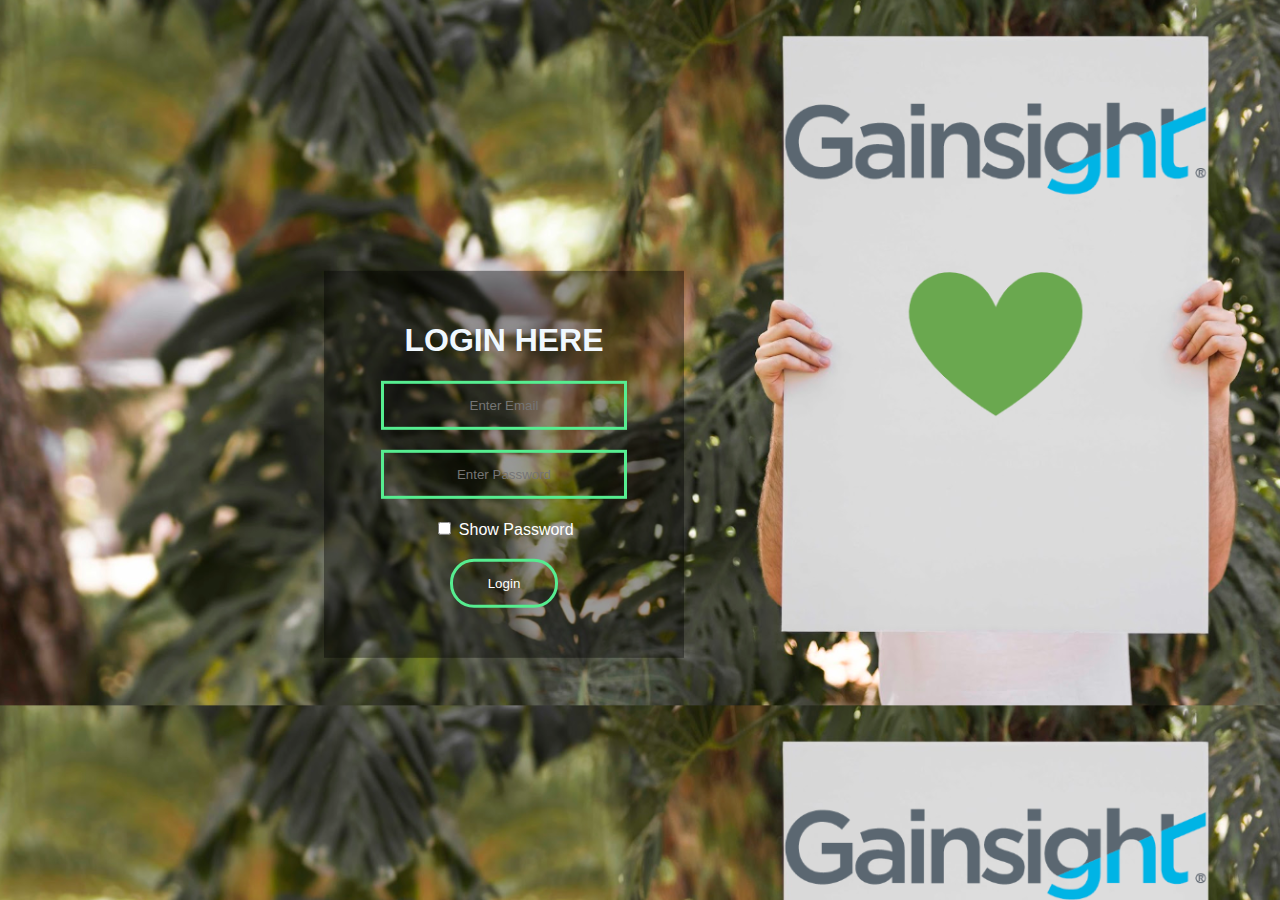
<file: index.html>
<!DOCTYPE html>

<html lang="en">
<head>
	<meta charset="utf-8">
	<title>PX Demo page</title>
    <link rel="stylesheet" href="style_main.css">
    <link rel="shortcut icon" type="x-icon" href="icon.jpg">
    <script src="valid.js"></script>
</head>
<body>
<div class="gow">

<h1>Login HERE</h1>
<input type="email" placeholder="Enter Email" id="username" required>
<input type="password" placeholder="Enter Password" id="pass" required>
<input type="checkbox" name="Password" id="check" onclick="customfunc()">
<label for="Password">Show Password</label>
<input type="submit" value="Login" onclick="validate()">

<div>
    <p id="length">
</div>
</div>
</body>
</html>
</file>
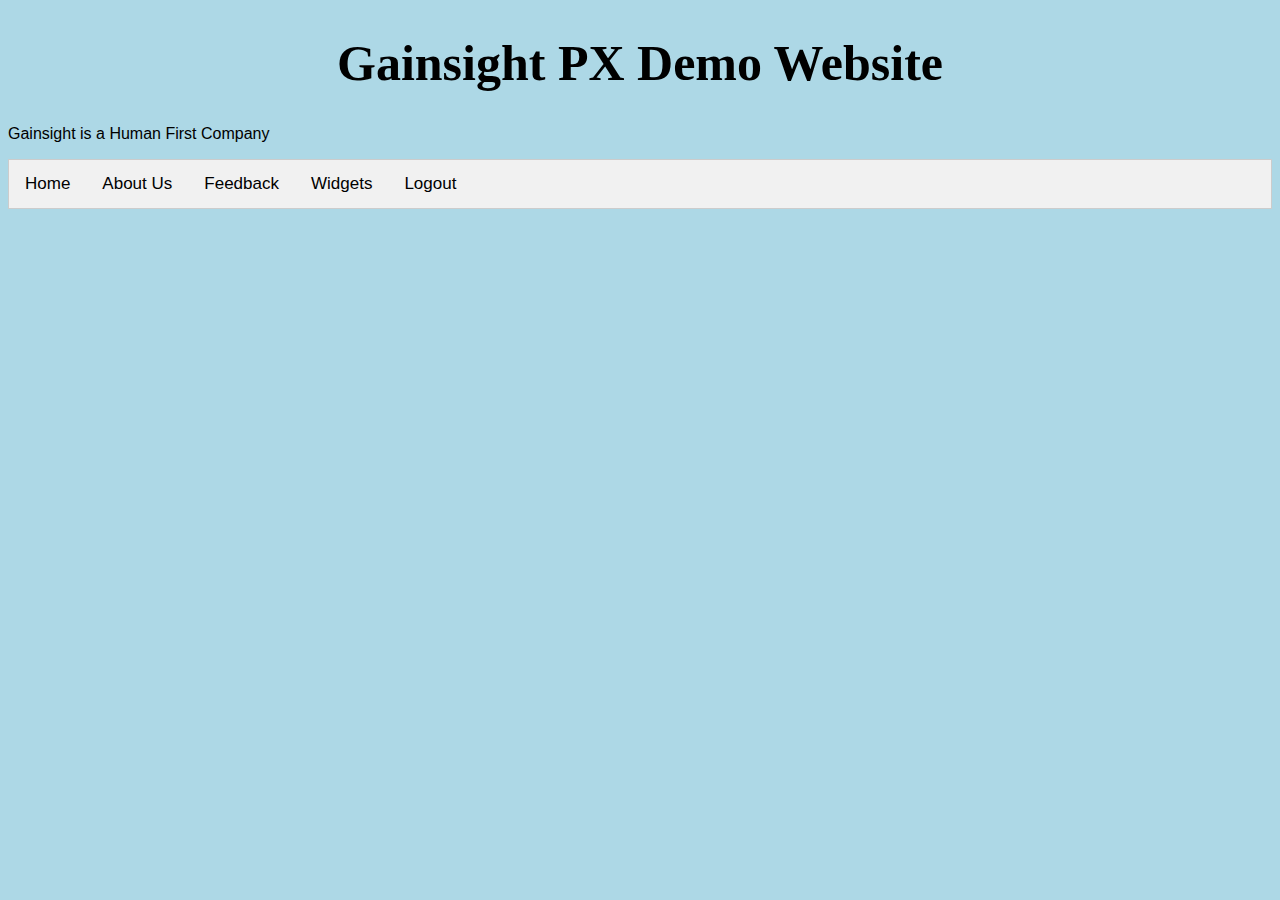
<file: page1.html>
<!DOCTYPE html>
<html>
<head>
<meta name="viewport" content="width=device-width, initial-scale=1">
<style>
@font-face {
  font-family: 'Rocher';
  src: url(https://assets.codepen.io/9632/RocherColorGX.woff2);
}
body {font-family: Arial;
background-color: lightblue;
}
h1{
    font-size: 50px;
  font-family: 'Rocher';
  display: flex;
  flex-direction: column;
  align-items: center;
  justify-content: center;
    @font-palette-values --Purples {
  font-family: Rocher;
  base-palette: 6;}

}

.tab {
  overflow: hidden;
  border: 1px solid #ccc;
  background-color: #f1f1f1;
}


.tab button {
  background-color: inherit;
  float: left;
  border: none;
  outline: none;
  cursor: pointer;
  padding: 14px 16px;
  transition: 0.3s;
  font-size: 17px;
}


.tab button:hover {
  background-color: #ddd;
}


.tab button.active {
  background-color: #ccc;
}


.tabcontent {
  display: none;
  padding: 6px 12px;
  border: 1px solid #ccc;
  border-top: none;
}
</style>
</head>
<body>

<h1>Gainsight PX Demo Website</h1>
<p>Gainsight is a Human First Company</p>


<div class="tab">
  <button class="tablinks" onclick="Tabfunc(event, 'Home')">Home</button>
  <button class="tablinks" onclick="Tabfunc(event, 'About Us')">About Us</button>
  <button class="tablinks" onclick="Tabfunc(event, 'Feedback')">Feedback</button>
  <button class="tablinks" onclick="Tabfunc(event, 'Widgets')">Widgets</button>
  <button class="tablinks" onclick="Logout()">Logout</button>
</div>

<div id="Home" class="tabcontent">
  <h2>The Experience You Want With The Power You Need</h2>
  <p>Gainsight’s Platform turns customer success into a major competitive advantage for your company. Reflect the nuances of customer relationships, intuitively surface insights, and accelerate your efforts with built-in best practices.</p>
  <img src="home.jpg" alt="Homepage" width="1380" height="700"> 
</div>

<div id="About Us" class="tabcontent">
  <h2>Winning In Business The Durable Way: Human-First</h2>
  <p>Leading the industry with award-winning software is rewarding. But the best moments—the ones we tell our moms about—happen when we’re together with our customers, colleagues, and partners. Our mission is to prove that you can win in business by being Human-First. For us, that means cultivating innovative ideas, nourishing a deep connection to our communities, introducing industry-defining products, and never saying no to a moment of childlike joy.</p> 
  <br>
  <p>The Values that guide us are</p>
  <p>Golden Rule</p> 
  <p>Stay Thirsty</p> 
  <p>Childlike Joy</p> 
  <p>Success for All</p> 
  <p>Shoshin</p>  
  <button>Click Me</button>
  <button>Don't Click Me</button>
</div>
<div id="Widgets" class="tabcontent">
  <h2>add widgets here</h2>

</div>

<div id="Feedback" class="tabcontent">
  <h2>Feedback Form</h2>
  <FORM action="mailto:gowtham1999.kkr@gmail.com" method="post" enctype="text/plain">
    First Name : <INPUT type="text" name="firstname" placeholder="Enter name here">
    Second Name : <INPUT type="text" name="secondname"  placeholder="Enter surname here">
    <BR>
    <BR>
    
    <INPUT type="radio" name="gender" value="male">Male<BR>
    <INPUT type="radio" name="gender" value="female">Female  
    <BR>
    <BR>
    
    Email: <INPUT type="email" name="mail">
    <BR>
    <BR>
      Comment :<BR>        
      <TEXTAREA rows="6" cols="50" name="commentfield"></TEXTAREA>
      <BR>
        <label for="countychooser">City:</label>
      <SELECT name="countychooser" aria-placeholder="Country">
        <OPTION value="cork">Hyderabad</OPTION>
        <OPTION value="dublin">Banglore</OPTION>
        <OPTION value="galway">Rajahmundry</OPTION>
        <OPTION value="kerry">Vishakapatnam</OPTION>
      </SELECT>
      <BR>
      <BR>
      <INPUT TYPE="submit" value="Send Feedback">
      <INPUT TYPE="reset" value="Reset">
  </FORM>
</div>


<script>

  (function(n,t,a,e,co){var i="aptrinsic";n[i]=n[i]||function(){
      (n[i].q=n[i].q||[]).push(arguments)},n[i].p=e;n[i].c=co;
    var r=t.createElement("script");r.async=!0,r.src=a+"?a="+e;
    var c=t.getElementsByTagName("script")[0];c.parentNode.insertBefore(r,c)
  })(window,document,"https://web-sdk.aptrinsic.com/api/aptrinsic.js","AP-VA95L0WUKTBX-2");

<!-- Gainsight PX Tag-->
function Logout(){
    window.location.replace("index.html")


}
function Tabfunc(evt, tabs) {
  var i, tabcontent, tablinks;
  tabcontent = document.getElementsByClassName("tabcontent");
  for (i = 0; i < tabcontent.length; i++) {
    tabcontent[i].style.display = "none";
  }
  tablinks = document.getElementsByClassName("tablinks");
  for (i = 0; i < tablinks.length; i++) {
    tablinks[i].className = tablinks[i].className.replace(" active", "");
  }
  document.getElementById(tabs).style.display = "block";
  evt.currentTarget.className += " active";
}
</script>
   
</body>
</html>
</file>
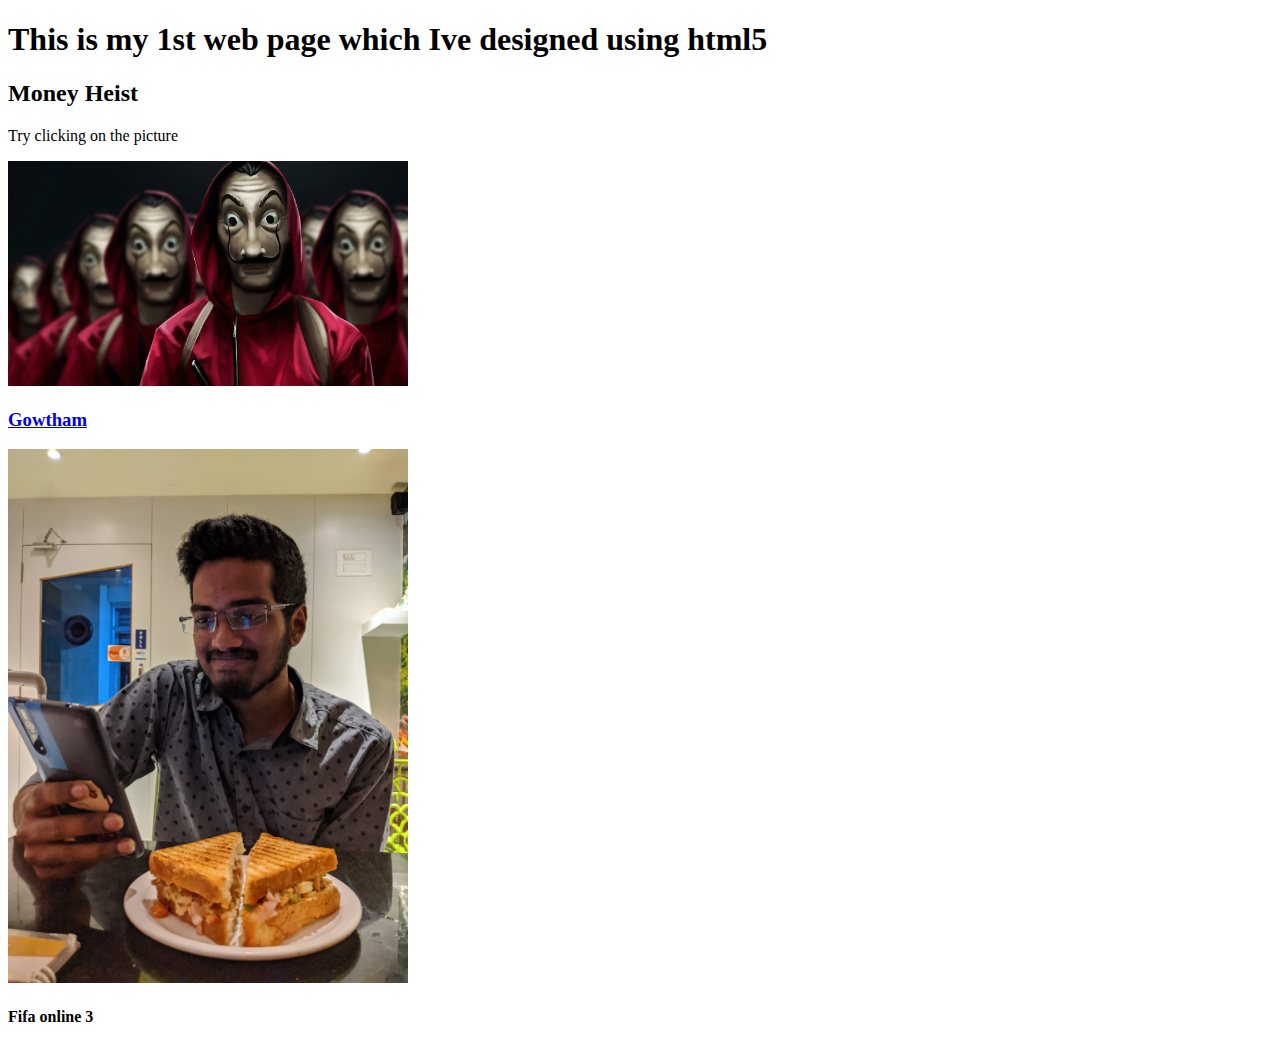
<file: second.html>
<!DOCTYPE html>
<html lang="en">

	<head>
	
<h1>This is my 1st web page which Ive designed using html5
</h1>
</head>
<body>
<h2>Money Heist</h2>
<p>Try clicking on the picture</p>

<a href="https://www.imdb.com/title/tt6468322/"> <img src="MoneyHeist.jpg" alt="Profeesor" width="400"></a>
<h3><a href = "https://www.whats-on-netflix.com/news/money-heist-season-5-netflix-renewal-status-release-what-to-expect-04-2020/">Gowtham</a></h3>

<img src="gow.jpeg" alt="Me" width="400">
<h4> Fifa online 3</h4>






</body>
</html>
</file>
<file: style_main.css>
body{
    margin: 0;
    padding: 0;
    font-family: sans-serif;
    background-image: url('background.jpg');
    background-size: cover;

}
.gow{
 width: 300px;
 padding: 30px;
 top:50%;
 left:50%;
 transform: translate(90%,70%); 
 background: rgba(0, 0, 0, 0.4);
 text-align:center;


}
.gow h1{
    color: aliceblue;
    text-transform: uppercase;
    font-weight: 700;
}
.gow input[type="email"], .gow input[type="password"], .gow input[type="text"]
{
    border: 0;
    background: none;
    display: block;
    margin: 20px auto;
    text-align: center;
    border: 3px solid #56ed90;
    padding: 14px 10px;
    width: 220px;
    outline: none;
    color: white;
    border-radius: 0;
    transition: 0.25px;
}

.gow input[type="submit"]{
    border: 0;
    background: none;
    display: block;
    margin: 20px auto;
    text-align: center;
    border: 3px solid #56ed90;
    padding: 14px 35px;
    outline: none;
    color: white;
    border-radius: 24px;
    transition: 0.25px;
    cursor: pointer;

}
.gow input[type="submit"]:hover {
    background: #56ed90;
    color: white;
    font-weight: bold;

}

.gow label {

    color: white;
}
.gow input[type="submit"]{
    
}
</file>
